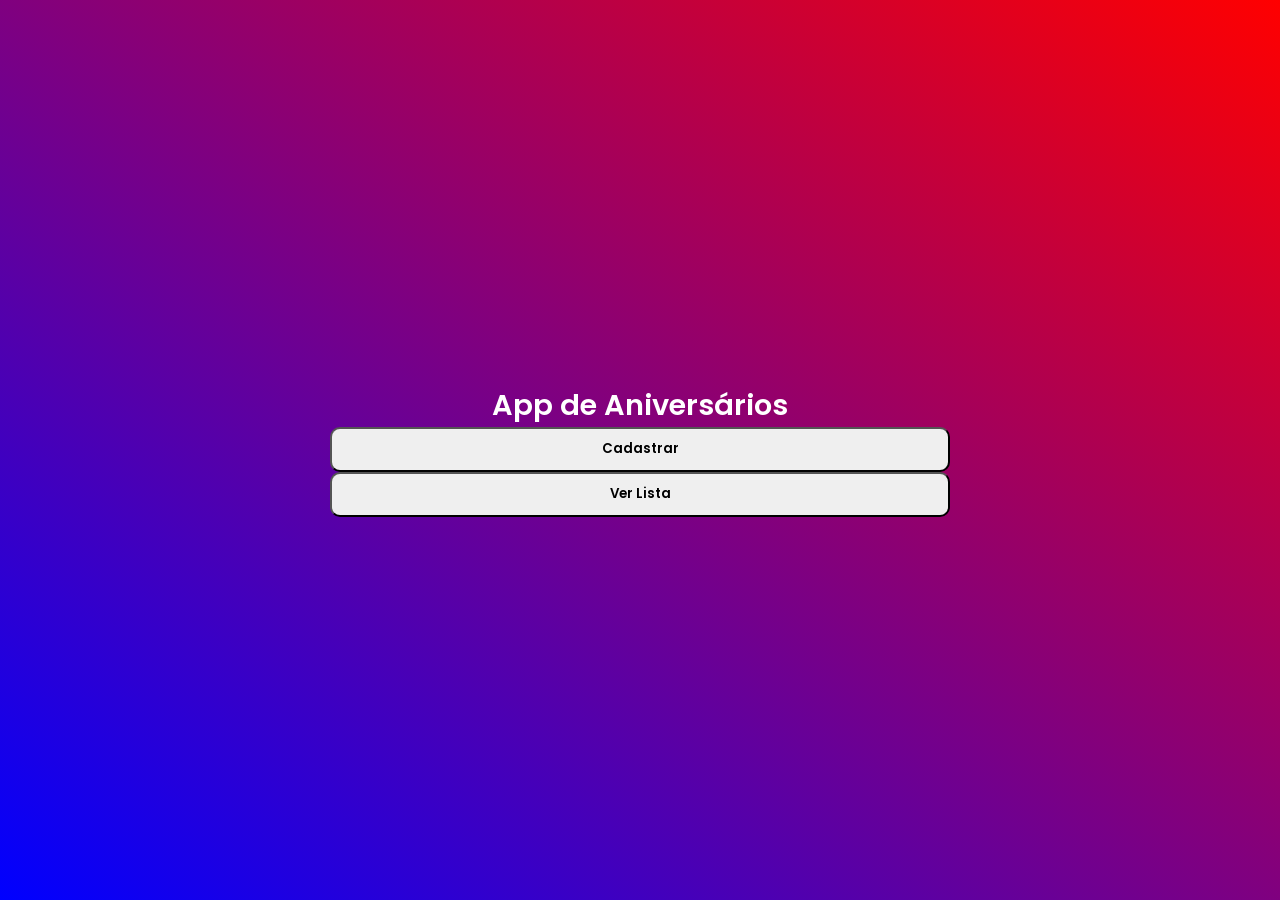
<file: index.html>
<!DOCTYPE html>
<html lang="en">
  <head>
    <meta charset="UTF-8" />
    <meta name="viewport" content="width=device-width, initial-scale=1.0" />
    <link rel="stylesheet" href="style.css" />
    <title>App Aniversários</title>
  </head>
  <body>
    <h1>App de Aniversários</h1>

    <button onclick="location.href='cadastro.html'">Cadastrar</button>

    <button onclick="location.href='aniversario.html'">Ver Lista</button>
  </body>
</html>
</file>
<file: style.css>
@import url("https://fonts.googleapis.com/css2?family=Poppins:wght@100;200;300;400;500;600;700;800;900&display=swap");

* {
  margin: 0;
  padding: 0;
  box-sizing: border-box;
  font-family: "Poppins", sans-serif;
}

body {
  min-height: 100vh;
  width: 100%;

  background: linear-gradient(to top right, blue, red);
  color: white;

  display: flex;
  flex-direction: column;
  align-items: center;
  justify-content: center;

  padding: 20px;
}

#container {
  width: 100%;
  max-width: 500px;

  padding: 40px 30px;

  border-radius: 18px;

  background: linear-gradient(
    to bottom,
    rgba(0, 0, 0, 0.9),
    rgba(53, 53, 53, 0.4)
  );

  backdrop-filter: blur(8px);

  color: white;

  display: flex;
  flex-direction: column;
  align-items: center;
  gap: 25px;
}

h1 {
  font-size: 1.8rem;
  text-align: center;
  font-weight: 600;
}

p {
  font-size: 0.95rem;
  opacity: 0.8;
  text-align: center;
}

.buttons {
  width: 100%;

  display: flex;
  flex-direction: column;
  gap: 15px;
}

button {
  height: 45px;
  width: 50%;

  border-radius: 10px;

  cursor: pointer;

  font-weight: 600;

  transition: 0.3s;
}

#btn-cadastro {
  background: transparent;
  color: white;

  border: 1px solid red;
}

#btn-lista {
  background: transparent;
  color: white;

  border: 1px solid blue;
}

button:hover {
  color: white;
  background: rgba(255, 255, 255, 0.12);
  transform: scale(1.03);
}
</file>
